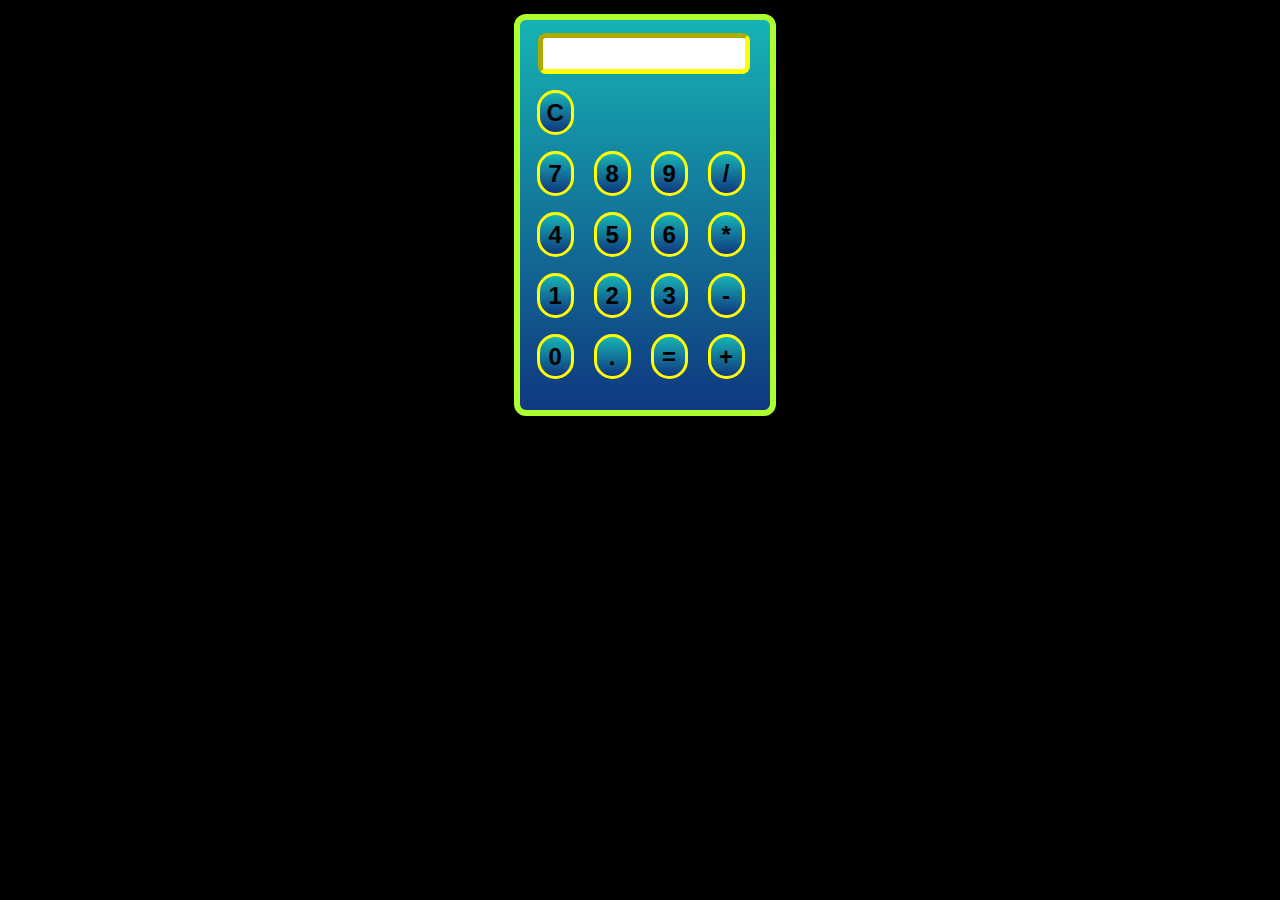
<file: index.html>
<html>
    <head>
        
        <title>A Simple Calculator</title>
        <link type="text/CSS" href="style.css" rel="stylesheet">
        <script src="calculator.js"></script>
    </head>
    <body>
        <div id="mainbody">

            <div>
                <input type="text" id="screen">
            </div>
            <div class="but">
            <div class="row">
                <button onclick="clrdisp()">C</button>
                
            </div>
            <div class="row">
                <button onclick="clk(7)">7</button>
                <button onclick="clk(8)">8</button>
                <button onclick="clk(9)">9</button>
                <button onclick="clk('/')">/</button>
            </div>
            <div class="row">
                <button onclick="clk(4)">4</button>
                <button onclick="clk(5)">5</button>
                <button onclick="clk(6)">6</button>
                <button onclick="clk('*')">*</button>
            </div>
            <div class="row">
                <button onclick="clk(1)">1</button>
                <button onclick="clk(2)">2</button>
                <button onclick="clk(3)">3</button>
                <button onclick="clk('-')">-</button>
            </div>
            <div class="row">
                <button onclick="clk(0)">0</button>
                <button onclick="clk('.')">.</button>
                <button onclick="eql('=')">=</button>
                <button onclick="clk('+')">+</button>
            </div>
            </div>

        </div>
    </body>
</html>
</file>
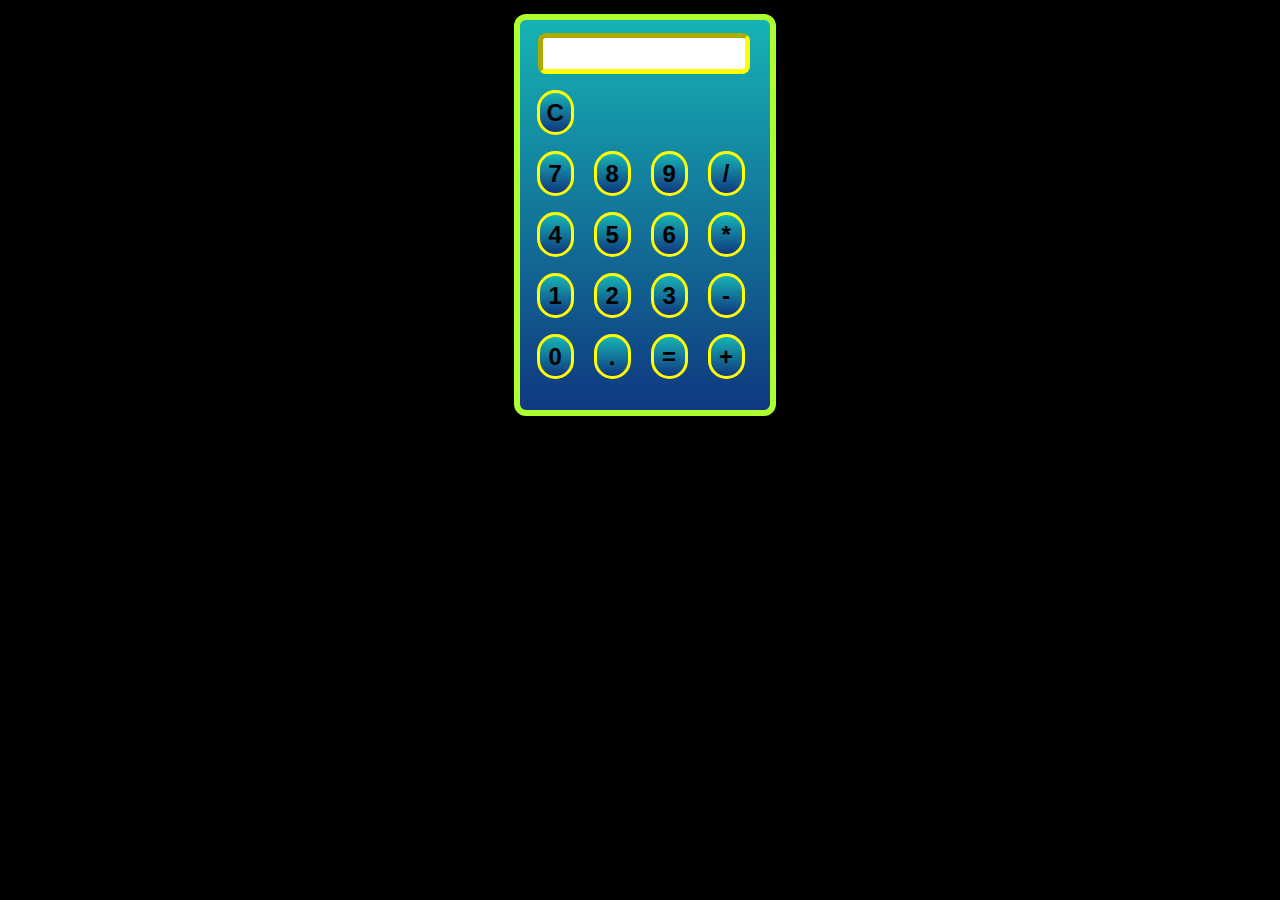
<file: cal.html>
<html>
    <head>
        
        <title>A Simple Calculator</title>
        <link type="text/CSS" href="style.css" rel="stylesheet">
        <script src="calculator.js"></script>
    </head>
    <body>
        <div id="mainbody">

            <div>
                <input type="text" id="screen">
            </div>
            <div class="but">
            <div class="row">
                <button onclick="clrdisp()">C</button>
                
            </div>
            <div class="row">
                <button onclick="clk(7)">7</button>
                <button onclick="clk(8)">8</button>
                <button onclick="clk(9)">9</button>
                <button onclick="clk('/')">/</button>
            </div>
            <div class="row">
                <button onclick="clk(4)">4</button>
                <button onclick="clk(5)">5</button>
                <button onclick="clk(6)">6</button>
                <button onclick="clk('*')">*</button>
            </div>
            <div class="row">
                <button onclick="clk(1)">1</button>
                <button onclick="clk(2)">2</button>
                <button onclick="clk(3)">3</button>
                <button onclick="clk('-')">-</button>
            </div>
            <div class="row">
                <button onclick="clk(0)">0</button>
                <button onclick="clk('.')">.</button>
                <button onclick="eql('=')">=</button>
                <button onclick="clk('+')">+</button>
            </div>
            </div>

        </div>
    </body>
</html>
</file>
<file: style.css>
body{
    
    background-color:black;
}
#screen{
    border-width: 5px;
    margin-left: 18px;
    width: 85%;
    height: 41px;
    margin-top: 13px;
    border-color: yellow;
    border-radius: 8px;
    font-size: xx-large;
    font-family: sans-serif;
    pointer-events: none;
}
#mainbody{
    margin-left: 40%;
    margin-top: 14px;
    background: linear-gradient(#16b3b4,#103880);
    width: 250px;
    height: 390px;
    border: solid 6px;
    border-color: greenyellow;
    border-radius: 12px;
}
.but{
    width: 248px;
    height: 334px;
    margin-left: 1px;
}
button{
    width: 37px;
    height: 45px;
    margin-top: 16px;
    background: linear-gradient(#16b3b4,#103880);
    margin-left: 16px;
    border: solid yellow;
    border-radius: 34px;
    font-size: 24px;
    font-weight: 600;
    font-family: sans-serif;
}
button:hover{
    cursor: pointer;
    background: linear-gradient(#20dddd,#1a56c5);

}
</file>
